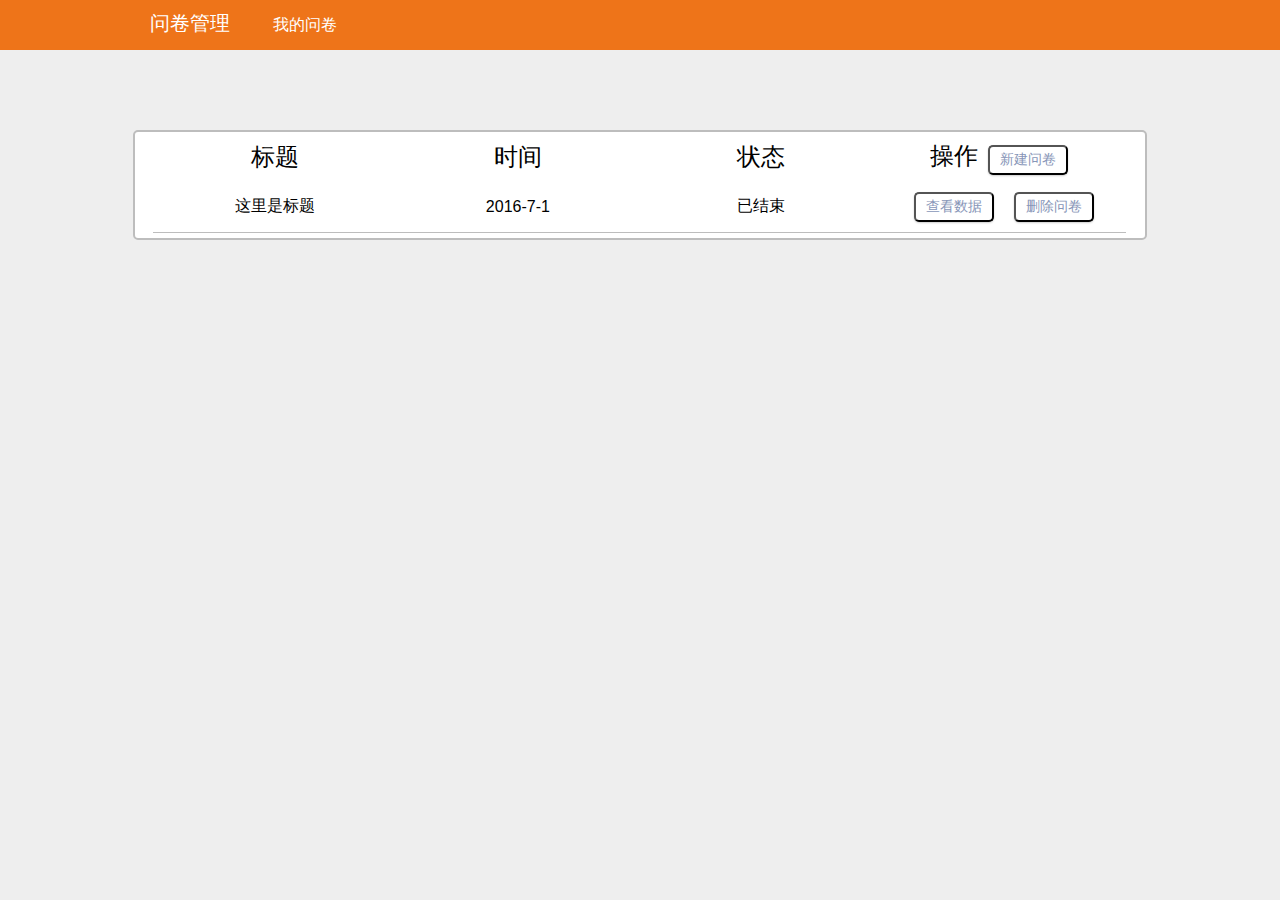
<file: index.html>
<!DOCTYPE html>
<html lang="en">
<head>
    <meta charset="UTF-8">
    <title>我的问卷</title>
    <link href="top.css" rel="stylesheet" />
    <link href="index.css" rel="stylesheet" />
</head>
<body>
<div class="top">
    <ul>
        <li class="top1">问卷管理</li>
        <li class="top2" id="top2"><a href="index.html">我的问卷</a></li>
    </ul>
</div>
<div class="mid">
    <table class="tab1" id="table">
        <thead>
        <tr class="title">
            <td>标题</td>
            <td>时间</td>
            <td>状态</td>
            <td>操作<button id="new_sur">新建问卷</button></td>
        </tr>
        </thead>
    <tbody>
        <tr class="content">
            <td>这里是标题</td>
            <td>2016-7-1</td>
            <td>已结束</td>
            <td><button>查看数据</button><button>删除问卷</button></td>
        </tr>
    </tbody>
    </table>
</div>
</body>
<script type="text/javascript" src="function.js"></script>
<script>
    addEvent($("top2"),"mouseover",function(){
        $("top2").style.backgroundColor="#EF7E2B";
    });
    addEvent($("top2"),"mouseout",function(){
        $("top2").style.backgroundColor="#EE7419";
    });
    var storage=getLocalStorage();
    if(sessionStorage.getItem("text")==undefined){
        sessionStorage.setItem("text",$("table").innerHTML);
    }
    var date = new Date();
    if (date > new Date(storage.getItem("time"))) {
        var time = "已结束";
    } else if (date <= new Date(storage.getItem("time"))) {
        var time = "发布中";
    }
    $("table").innerHTML =  sessionStorage.getItem("text");
    if (storage.getItem("time") != undefined) {
        /*text += "<tr class='content'><td>" + storage.title + "</td><td>" + storage.time + "</td><td>" + time + "</td><td>" +
                "<button class='show_chart'>查看数据</button><button class='delete'>删除问卷</button></td></tr>";*/
        var tr=document.createElement("tr");
        tr.className="content";
        var td1=document.createElement("td");
        td1.appendChild(document.createTextNode(storage.getItem("title")));
        var td2=document.createElement("td");
        td2.appendChild(document.createTextNode(storage.getItem("time")));
        var td3=document.createElement("td");
        td3.appendChild(document.createTextNode(time));
        var td4=document.createElement("td");
        var button1=document.createElement("button");
        button1.className="show_chart";
        button1.appendChild(document.createTextNode("查看数据"));
        button1.dataset.title=storage.getItem("title");//自定义属性存放数据
        button1.dataset.question=storage.getItem("question");
        button1.dataset.option=storage.getItem("option");
        var button2=document.createElement("button");
        button2.className="deleteTr";
        button2.appendChild(document.createTextNode("删除问卷"));
        td4.appendChild(button1);
        td4.appendChild(button2);
        tr.appendChild(td1);
        tr.appendChild(td2);
        tr.appendChild(td3);
        tr.appendChild(td4);
        $("table").appendChild(tr);
        sessionStorage.setItem("text",$("table").innerHTML);
    }
    //删除storage中的属性值
   storage.removeItem("time");
    addEvent($("new_sur"),"click",function(){
        jump("new_sur.html");
    });
    var aBtn1=document.getElementsByClassName("show_chart");
    for(var j=0;j<aBtn1.length;j++) {//添加显示图表事件
        addEvent(aBtn1[j], "click", function () {
            storage.setItem("title",this.dataset.title);
            storage.setItem("question",this.dataset.question);
            storage.setItem("option",this.dataset.option);
            window.location = "chart.html";
        });
    }
     var aBtn2=document.getElementsByClassName("deleteTr");
    for(var i=0;i<aBtn2.length;i++) {
        addEvent(aBtn2[i], "click", function () {//添加删除事件
            var td = this.parentNode;
            var tr=td.parentNode;
            tr.parentNode.removeChild(tr);
            sessionStorage.setItem("text",$("table").innerHTML);
        });
    }

</script>
</html>
</file>
<file: top.css>
*{
    margin:0;
    padding:0;
}
html{
    font-size: 62.5%;
}
body{
    background:#EEEEEE;
    font-family:"微软雅黑","幼圆","黑体",sans-serif;
    font-size: 1.6rem;
}
a{
    text-decoration: none;
    color:#ffffff;
}
.top{
    background:#EE7419;
    height:50px;
    color:#ffffff;
}
.top li{
    float:left;
    list-style:none;
    cursor:pointer;
}
.top1{
    padding-top: 10px;
    font-size: 2rem;
    font-size: 20px;
    margin-left:150px;
    margin-right:30px;
}
.top2{
    width:90px;
    height:35px;
    padding-top:15px;
    text-align: center;
    /*background: #ffffff;*/
}
button{
    display: inline-block;
    zoom: 1; /* zoom and *display = ie7 hack for display:inline-block */
    *display: inline;
    width:80px;
    height:30px;
    color:#8896B8;
    background-color: #ffffff;
    vertical-align: baseline;
    margin: 0 10px;
    outline: none;
    cursor: pointer;
    text-align: center;
    text-decoration: none;
    font-size:1.4rem;
    font-size: 14px;
    /*padding: 5px 2em .55em;*/
    /*text-shadow: 0 1px 1px rgba(0,0,0,.3);*/
    -webkit-border-radius: 5px;
    -moz-border-radius: 5px;
    border-radius: 5px;
    -webkit-box-shadow: 0 1px 2px rgba(0,0,0,.2);
    -moz-box-shadow: 0 1px 2px rgba(0,0,0,.2);
    box-shadow: 0 1px 2px rgba(0,0,0,.2);
}
</file>
<file: index.css>
.mid{
    width:1010px;
    margin:80px auto;
    border:2px solid #BDBDBD;
    border-radius: 5px;
    background:#ffffff;
    text-align: center;
}
.tab1{
    width: 973px;
    /*border: 1px solid #EE7419;*/
    margin-left:18px;
    margin-bottom: 5px;
    border-collapse:collapse;/*表格边框合并为一条*/
    border:none;
}
.tab1 td{
    width:240px;
   /* border:1px solid #BDBDBD;*/
}
.tab1 tr{
    height:50px;
}
.title{
    width:973px;
    height:50px;
    color:black;
    font-size: 2.4rem;
    font-size:24px;
}
.content td{
    border-bottom: 1px solid #BDBDBD;
}
</file>
